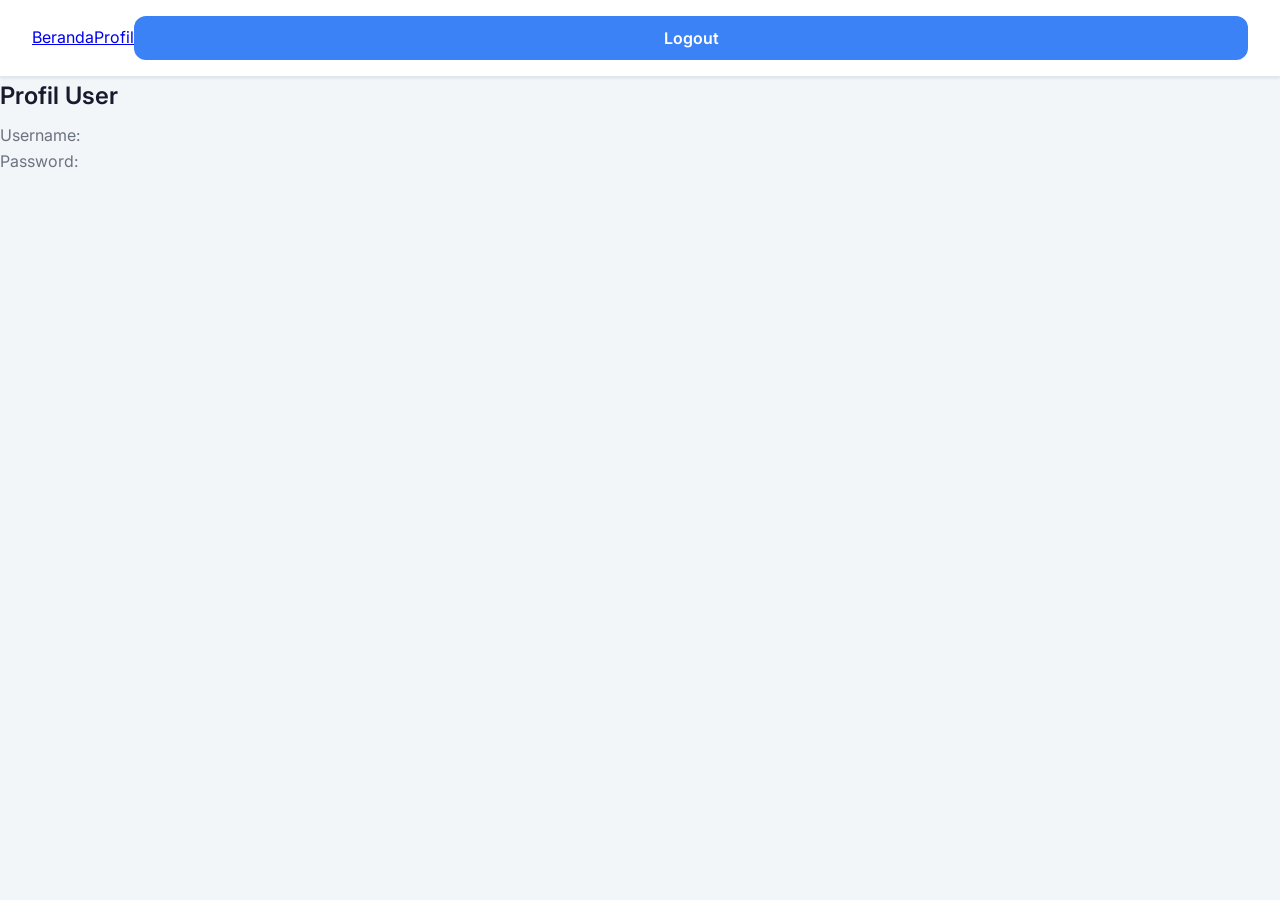
<file: website/profil.html>
<!DOCTYPE html>
<html>
<head>
  <title>Profil</title>
  <link rel="stylesheet" href="style.css">
</head>
<body>

<!-- NAVBAR -->
<div class="navbar">
  <a href="dashboard.html">Beranda</a>
  <a href="profile.html">Profil</a>
  <button onclick="logout()">Logout</button>
</div>

<!-- JUDUL -->
<h2>Profil User</h2>

<!-- 🔥 TARUH DI SINI -->
<p>Username: <span id="userProfile"></span></p>
<p>Password: <span id="passProfile"></span></p>

<!-- SCRIPT -->
<script src="script.js"></script>

</body>
</html>
</file>
<file: website/style.css>
@import url('https://fonts.googleapis.com/css2?family=Inter:wght@300;400;500;600;700&display=swap');

:root {
  /* Light Theme Colors (Default) */
  --bg-color: #f3f6f9;
  --text-color: #1a1a2e;
  --secondary-text: #6b7280;
  --card-bg: #ffffff;
  --border-color: #e2e8f0;
  --primary-color: #3b82f6;
  --primary-hover: #2563eb;
  --danger-color: #ef4444;
  --danger-hover: #dc2626;
  --shadow-sm: 0 1px 3px rgba(0, 0, 0, 0.1);
  --shadow-md: 0 4px 6px -1px rgba(0, 0, 0, 0.1), 0 2px 4px -1px rgba(0, 0, 0, 0.06);
  --shadow-lg: 0 10px 25px -3px rgba(0, 0, 0, 0.1), 0 4px 6px -2px rgba(0, 0, 0, 0.05);
  --border-radius: 12px;
  --transition: all 0.3s ease;
}

[data-theme="dark"] {
  /* Dark Theme Colors */
  --bg-color: #0f172a;
  --text-color: #f8fafc;
  --secondary-text: #94a3b8;
  --card-bg: #1e293b;
  --border-color: #334155;
  --primary-color: #60a5fa;
  --primary-hover: #93c5fd;
  --shadow-sm: 0 1px 3px rgba(0, 0, 0, 0.3);
  --shadow-md: 0 4px 6px -1px rgba(0, 0, 0, 0.3);
  --shadow-lg: 0 10px 25px -3px rgba(0, 0, 0, 0.4);
}

* {
  box-sizing: border-box;
  margin: 0;
  padding: 0;
}

body {
  font-family: 'Inter', sans-serif;
  background-color: var(--bg-color);
  color: var(--text-color);
  line-height: 1.6;
  transition: background-color 0.3s ease, color 0.3s ease;
  min-height: 100vh;
  display: flex;
  flex-direction: column;
}

/* Typography */
h1,
h2,
h3 {
  font-weight: 600;
  margin-bottom: 0.5rem;
}

p {
  color: var(--secondary-text);
}

/* Utilities */
.text-center {
  text-align: center;
}

.text-left {
  text-align: left;
}

.mb-1 {
  margin-bottom: 0.5rem;
}

.mb-2 {
  margin-bottom: 1rem;
}

.mb-3 {
  margin-bottom: 1.5rem;
}

.mt-3 {
  margin-top: 1.5rem;
}

/* Buttons & Inputs */
input {
  width: 100%;
  padding: 12px 16px;
  margin: 8px 0 16px;
  background-color: var(--bg-color);
  color: var(--text-color);
  border: 1px solid var(--border-color);
  border-radius: var(--border-radius);
  font-size: 0.95rem;
  transition: var(--transition);
  font-family: inherit;
}

input:focus {
  outline: none;
  border-color: var(--primary-color);
  box-shadow: 0 0 0 3px rgba(59, 130, 246, 0.2);
}

button {
  width: 100%;
  padding: 12px 20px;
  background-color: var(--primary-color);
  color: #1a1a2e;
  /* Contras pada light mode (nanti difokuskan via classes) */
  border: none;
  border-radius: var(--border-radius);
  font-size: 1rem;
  font-weight: 600;
  cursor: pointer;
  transition: var(--transition);
  font-family: inherit;
  display: flex;
  align-items: center;
  justify-content: center;
  gap: 8px;
  color: #ffffff;
  /* Override default white for buttons that have primary bg */
}

/* Pastikan var primary hover di dark mode agak berbeda jika digunakan pada bg, jadi kita sesuaikan teks juga kalau perlu, tetapi biarkan putih standar */
[data-theme="dark"] button {
  color: #0f172a;
}

[data-theme="dark"] .btn-secondary,
[data-theme="dark"] .icon-btn {
  color: var(--text-color);
}

[data-theme="dark"] .btn-danger {
  color: #ffffff;
}

[data-theme="light"] button {
  color: white;
}

button:hover {
  background-color: var(--primary-hover);
  transform: translateY(-1px);
}

button:active {
  transform: translateY(1px);
}

.btn-secondary {
  background-color: transparent;
  color: var(--primary-color) !important;
  border: 1px solid var(--primary-color);
}

.btn-secondary:hover {
  background-color: rgba(59, 130, 246, 0.1);
  color: var(--primary-hover) !important;
}

.btn-danger {
  background-color: var(--danger-color);
  color: #ffffff !important;
}

.btn-danger:hover {
  background-color: var(--danger-hover);
}

.btn-danger.btn-secondary {
  background-color: transparent;
  color: var(--danger-color) !important;
  border-color: var(--danger-color);
}

.btn-danger.btn-secondary:hover {
  background-color: rgba(239, 68, 68, 0.1);
}

.icon-btn {
  width: 40px;
  height: 40px;
  padding: 0 !important;
  background: var(--card-bg);
  border: 1px solid var(--border-color);
  color: var(--text-color) !important;
  border-radius: 50%;
  display: flex;
  align-items: center;
  justify-content: center;
  flex-shrink: 0;
  cursor: pointer;
  transition: var(--transition);
}

.icon-btn:hover {
  background-color: var(--border-color);
}

/* Password Visibility Toggle */
.password-wrapper {
  position: relative;
  width: 100%;
}

.password-wrapper input {
  padding-right: 45px;
}

.toggle-password {
  position: absolute;
  right: 12px;
  top: 50%;
  transform: translateY(-50%);
  background: none;
  border: none;
  padding: 0;
  width: auto;
  color: var(--secondary-text);
  cursor: pointer;
  z-index: 10;
}

.toggle-password:hover {
  color: var(--primary-color);
  transform: translateY(-50%) scale(1.1);
}

.toggle-password:active {
  transform: translateY(-50%) scale(0.9);
}

/* Captcha Styling */
.captcha-row {
  display: flex;
  align-items: center;
  gap: 10px;
  margin: 1.2rem 0;
  width: 100%;
}

#captchaCanvas {
  background: #ffffff;
  border-radius: 8px;
  border: 1px solid #e5e7eb;
  cursor: pointer;
  flex: 0 0 100px;
  height: 40px;
}

#captchaInput {
  margin: 0;
  flex: 1;
  height: 40px;
  padding: 8px 12px;
  font-size: 0.9rem;
}

.refresh-captcha {
  flex: 0 0 40px;
}

[data-theme="dark"] #captchaCanvas {
  background: #f8fafc;
  filter: none;
  border-color: #334155;
}


/* Cards */
.card {
  background-color: var(--card-bg);
  backdrop-filter: blur(16px);
  -webkit-backdrop-filter: blur(16px);
  border-radius: calc(var(--border-radius) * 1.5);
  padding: 2.5rem;
  box-shadow: var(--shadow-lg);
  border: 1px solid var(--border-color);
  transition: var(--transition);
  position: relative;
  overflow: hidden;
}

.card::before {
  content: '';
  position: absolute;
  top: -50%;
  left: -50%;
  width: 200%;
  height: 200%;
  background: radial-gradient(circle, rgba(59, 130, 246, 0.05) 0%, transparent 70%);
  pointer-events: none;
}

/* Profile Picture Styles */
.profile-img-container {
  position: relative;
  width: 50px;
  height: 50px;
  border-radius: 50%;
  overflow: hidden;
  border: 3px solid var(--primary-color);
  background-color: var(--card-bg);
  box-shadow: var(--shadow-md);
  flex-shrink: 0;
}

.profile-img-container.large {
  width: 100px;
  height: 100px;
  overflow: visible;
}

.profile-pic-nav {
  width: 32px;
  height: 32px;
  border-radius: 50%;
  border: 2px solid var(--border-color);
  object-fit: cover;
  transition: var(--transition);
}

.profile-pic-nav:hover {
  border-color: var(--primary-color);
}


.profile-pic {
  width: 100%;
  height: 100%;
  object-fit: cover;
  border-radius: 50%;
  /* Force circular shape */
  display: block;
}

.upload-btn {
  position: absolute;
  bottom: 5px;
  right: 5px;
  background: var(--primary-color);
  color: white;
  width: 32px;
  height: 32px;
  border-radius: 50%;
  display: flex;
  align-items: center;
  justify-content: center;
  cursor: pointer;
  border: 2px solid var(--card-bg);
  transition: var(--transition);
  box-shadow: var(--shadow-sm);
}

.upload-btn:hover {
  background: var(--primary-hover);
  transform: scale(1.1);
}

.upload-btn svg {
  width: 16px;
  height: 16px;
}


/* Login Page Layout */
.login-container {
  display: flex;
  align-items: center;
  justify-content: center;
  flex: 1;
  padding: 1rem;
}

.login-card {
  width: 100%;
  max-width: 380px;
}

/* Dashboard Layout */
.navbar {
  background-color: var(--card-bg);
  padding: 1rem 2rem;
  display: flex;
  justify-content: space-between;
  align-items: center;
  box-shadow: var(--shadow-sm);
  border-bottom: 1px solid var(--border-color);
  position: sticky;
  top: 0;
  z-index: 100;
  transition: background-color 0.3s ease;
}

.brand {
  display: flex;
  align-items: center;
  gap: 12px;
}

.brand h2 {
  margin: 0;
  color: var(--text-color);
}

.nav-actions {
  display: flex;
  align-items: center;
  gap: 1rem;
}

.nav-actions button {
  font-size: 0.9rem;
  padding: 8px 16px;
}

.main-container {
  max-width: 1200px;
  margin: 0 auto;
  width: 100%;
  padding: 2rem;
  display: flex;
  gap: 2rem;
}

/* Sidebar Menu */
.sidebar {
  width: 250px;
  display: flex;
  flex-direction: column;
  gap: 0.5rem;
}

.menu-btn {
  background-color: transparent;
  color: var(--secondary-text) !important;
  justify-content: flex-start;
  padding: 14px 18px;
}

.menu-btn:hover {
  background-color: var(--border-color);
  color: var(--text-color) !important;
  transform: none;
}

.menu-btn.active {
  background-color: rgba(59, 130, 246, 0.1);
  color: var(--primary-color) !important;
  font-weight: 600;
  border-right: 3px solid var(--primary-color);
  border-radius: var(--border-radius) 0 0 var(--border-radius);
}

/* Content Area */
.content-area {
  flex: 1;
}

/* Dashboard Cards */
.dashboard-grid {
  display: grid;
  grid-template-columns: repeat(auto-fit, minmax(280px, 1fr));
  gap: 2rem;
  width: 100%;
}

.dashboard-widget {
  min-height: 250px;
  display: flex;
  flex-direction: column;
  align-items: center;
  justify-content: center;
  text-align: center;
  padding: 2.5rem 1.5rem;
}

.chart-container {
  position: relative;
  width: 100%;
  height: 200px;
  display: flex;
  justify-content: center;
  align-items: center;
}

.chart-container-large {
  position: relative;
  width: 100%;
  height: 250px;
}

.data-value {
  font-size: 4rem;
  font-weight: 700;
  color: var(--primary-color);
  margin: 1rem 0;
  line-height: 1;
}

.data-label {
  font-size: 1.25rem;
  font-weight: 600;
  color: var(--text-color);
}

.status-badge {
  display: inline-flex;
  align-items: center;
  gap: 8px;
  padding: 0.5rem 1.5rem;
  border-radius: 20px;
  font-size: 1rem;
  font-weight: 600;
  background-color: rgba(16, 185, 129, 0.1);
  color: #10b981;
  margin-top: 1rem;
  box-shadow: 0 0 15px rgba(16, 185, 129, 0.1);
}

/* Quick Stats Bar */
.stats-bar {
  display: grid;
  grid-template-columns: repeat(auto-fit, minmax(200px, 1fr));
  gap: 1.5rem;
  margin-bottom: 2rem;
  width: 100%;
}

.stat-item {
  background: var(--card-bg);
  backdrop-filter: blur(12px);
  border: 1px solid var(--border-color);
  border-radius: var(--border-radius);
  padding: 1.25rem;
  display: flex;
  align-items: center;
  gap: 1rem;
  transition: var(--transition);
}

.stat-item:hover {
  transform: translateY(-2px);
  border-color: var(--primary-color);
}

.stat-icon {
  width: 42px;
  height: 42px;
  border-radius: 10px;
  background: rgba(59, 130, 246, 0.1);
  color: var(--primary-color);
  display: flex;
  align-items: center;
  justify-content: center;
}

.stat-info h4 {
  font-size: 0.85rem;
  color: var(--secondary-text);
  text-transform: uppercase;
  letter-spacing: 0.5px;
  margin: 0;
}

.stat-info p {
  font-size: 1.1rem;
  font-weight: 700;
  color: var(--text-color);
  margin: 0;
}

/* Pulsating Dot */
.pulse-dot {
  width: 8px;
  height: 8px;
  background: #10b981;
  border-radius: 50%;
  display: inline-block;
  box-shadow: 0 0 0 0 rgba(16, 185, 129, 0.7);
  animation: pulse 2s infinite;
}

@keyframes pulse {
  0% { transform: scale(0.95); box-shadow: 0 0 0 0 rgba(16, 185, 129, 0.7); }
  70% { transform: scale(1); box-shadow: 0 0 0 10px rgba(16, 185, 129, 0); }
  100% { transform: scale(0.95); box-shadow: 0 0 0 0 rgba(16, 185, 129, 0); }
}

.spin {
  animation: spin 2s linear infinite;
}

@keyframes spin {
  100% { transform: rotate(360deg); }
}

.glow-text {
  text-shadow: 0 0 20px rgba(59, 130, 246, 0.3);
}

[data-theme="dark"] .glow-text {
  text-shadow: 0 0 30px rgba(96, 165, 250, 0.5);
}

/* Responsive Improvements */
@media (max-width: 992px) {
  .main-container {
    max-width: 100%;
    padding: 1.5rem;
  }
}

@media (max-width: 768px) {
  .navbar {
    padding: 0.75rem 1rem;
  }

  .brand h2 {
    font-size: 1.1rem;
  }

  .nav-actions {
    gap: 0.5rem;
  }

  .nav-actions .btn-danger {
    padding: 8px 12px;
  }

  .nav-actions .btn-danger span {
    display: none;
    /* Hide 'Logout' text, show icon only */
  }

  .main-container {
    flex-direction: column;
    padding: 1rem;
    gap: 1rem;
  }

  .sidebar {
    width: 100%;
    flex-direction: row;
    overflow-x: auto;
    padding-bottom: 0.5rem;
    position: sticky;
    top: 70px;
    background: var(--bg-color);
    z-index: 90;
    -ms-overflow-style: none;
    /* IE and Edge */
    scrollbar-width: none;
    /* Firefox */
  }

  .sidebar::-webkit-scrollbar {
    display: none;
    /* Hide scrollbar for Chrome, Safari and Opera */
  }

  .menu-btn {
    white-space: nowrap;
    padding: 10px 16px;
    font-size: 0.9rem;
    border-radius: var(--border-radius);
    flex: 0 0 auto;
  }

  .menu-btn.active {
    background-color: var(--primary-color);
    color: white !important;
    border-right: none;
    border-bottom: none;
  }

  .dashboard-grid {
    gap: 1rem;
  }

  .dashboard-widget {
    padding: 1.5rem 1rem;
    min-height: 200px;
  }

  .data-value {
    font-size: 2.5rem;
  }
}

@media (max-width: 480px) {
  .login-card {
    padding: 1.5rem;
  }

  .brand h2 {
    max-width: 150px;
    white-space: nowrap;
    overflow: hidden;
    text-overflow: ellipsis;
  }

  .card {
    padding: 1.5rem;
  }
}

/* Email Verification & Success States */
.success-icon-wrapper {
  width: 80px;
  height: 80px;
  background: rgba(16, 185, 129, 0.1);
  border-radius: 50%;
  display: flex;
  align-items: center;
  justify-content: center;
  margin: 0 auto;
}

.success-icon {
  width: 40px;
  height: 40px;
  color: #10b981;
}

.alert {
  padding: 1rem;
  border-radius: var(--border-radius);
  font-size: 0.95rem;
  margin-bottom: 1.5rem;
  text-align: left;
}

.alert-info {
  background: rgba(59, 130, 246, 0.08);
  border: 1px solid rgba(59, 130, 246, 0.2);
  color: var(--primary-color);
}

.alert-warning {
  background: rgba(245, 158, 11, 0.08);
  border: 1px solid rgba(245, 158, 11, 0.2);
  color: #d97706;
}

[data-theme="dark"] .alert-warning {
  color: #fbbf24;
}

.btn-sm {
  padding: 8px 16px;
  font-size: 0.85rem;
  border-radius: 8px;
}

.w-100 {
  width: 100%;
}

/* Custom Notifications */
#notification-container {
  position: fixed;
  top: 20px;
  right: 20px;
  z-index: 9999;
  display: flex;
  flex-direction: column;
  gap: 10px;
  pointer-events: none;
}

.toast {
  background: var(--card-bg);
  color: var(--text-color);
  padding: 12px 20px;
  border-radius: var(--border-radius);
  box-shadow: var(--shadow-lg);
  border-left: 4px solid var(--primary-color);
  display: flex;
  align-items: center;
  gap: 12px;
  min-width: 280px;
  max-width: 400px;
  animation: slideIn 0.3s ease forwards;
  pointer-events: auto;
  backdrop-filter: blur(10px);
}

.toast.error {
  border-left-color: var(--danger-color);
}

.toast.success {
  border-left-color: #10b981;
}

.toast.warning {
  border-left-color: #f59e0b;
}

.toast i {
  flex-shrink: 0;
}

@keyframes slideIn {
  from { transform: translateX(100%); opacity: 0; }
  to { transform: translateX(0); opacity: 1; }
}

@keyframes fadeOut {
  from { opacity: 1; transform: translateX(0); }
  to { opacity: 0; transform: translateX(20px); }
}

.toast.hide {
  animation: fadeOut 0.3s ease forwards;
}
</file>
